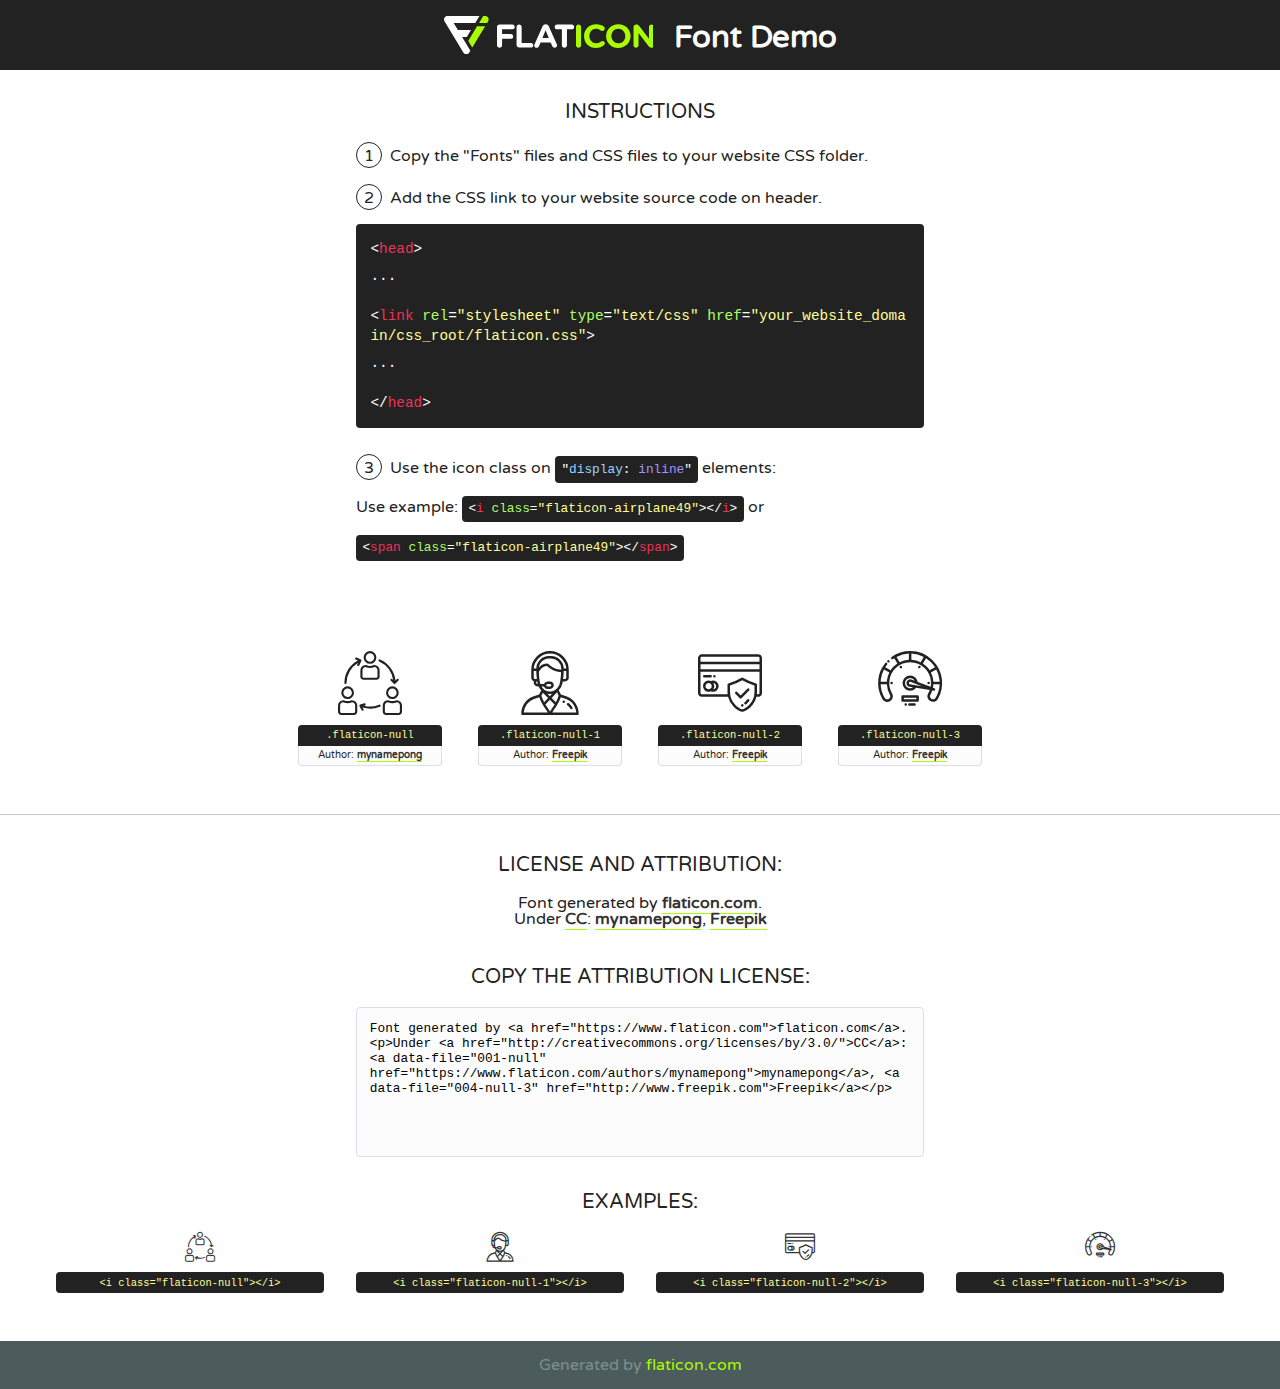
<file: assets/fonts/flaticon.html>
<!DOCTYPE html>
<!--
  Flaticon icon font: Flaticon
  Creation date: 03/06/2020 12:20
-->
<html>
<!DOCTYPE html>
<html>

<head>
    <title>Flaticon WebFont</title>
    <link href="http://fonts.googleapis.com/css?family=Varela+Round" rel="stylesheet" type="text/css" />
    <link rel="stylesheet" type="text/css" href="flaticon.css">
    <meta charset="UTF-8">
    <style>
    html, body, div, span, applet, object, iframe,
    h1, h2, h3, h4, h5, h6, p, blockquote, pre,
    a, abbr, acronym, address, big, cite, code,
    del, dfn, em, img, ins, kbd, q, s, samp,
    small, strike, strong, sub, sup, tt, var,
    b, u, i, center,
    dl, dt, dd, ol, ul, li,
    fieldset, form, label, legend,
    table, caption, tbody, tfoot, thead, tr, th, td,
    article, aside, canvas, details, embed, 
    figure, figcaption, footer, header, hgroup, 
    menu, nav, output, ruby, section, summary,
    time, mark, audio, video {
        margin: 0;
        padding: 0;
        border: 0;
        font-size: 100%;
        font: inherit;
        vertical-align: baseline;
    }
    /* HTML5 display-role reset for older browsers */
    article, aside, details, figcaption, figure, 
    footer, header, hgroup, menu, nav, section {
        display: block;
    }
    body {
        line-height: 1;
    }
    ol, ul {
        list-style: none;
    }
    blockquote, q {
        quotes: none;
    }
    blockquote:before, blockquote:after,
    q:before, q:after {
        content: '';
        content: none;
    }
    table {
        border-collapse: collapse;
        border-spacing: 0;
    }
    body {
        font-family: 'Varela Round', Helvetica, Arial, sans-serif;
        font-size: 16px;
        color: #222;
    }
    a {
        color: #333;
        border-bottom: 1px solid #a9fd00;
        font-weight: bold;
        text-decoration: none;
    }
    * {
        -moz-box-sizing: border-box;
        -webkit-box-sizing: border-box;
        box-sizing: border-box;
        margin: 0;
        padding: 0;
    }
    [class^="flaticon-"]:before, [class*=" flaticon-"]:before, [class^="flaticon-"]:after, [class*=" flaticon-"]:after {
        font-family: Flaticon;
        font-size: 30px;
        font-style: normal;
        margin-left: 20px;
        color: #333;
    }
    .wrapper {
        max-width: 600px;
        margin: auto;
        padding: 0 1em;
    }
    .title {
        font-size: 1.25em;
        text-align: center;
        margin-bottom: 1em;
        text-transform: uppercase;
    }
    header {
        text-align: center;
        background-color: #222;
        color: #fff;
        padding: 1em;
    }
    header .logo {
        width: 210px;
        height: 38px;
        display: inline-block;
        vertical-align: middle;
        margin-right: 1em;
        border: none;
    }
    header strong {
        font-size: 1.95em;
        font-weight: bold;
        vertical-align: middle;
        margin-top: 5px;
        display: inline-block;
    }
    .demo {
        margin: 2em auto;
        line-height: 1.25em;
    }
    .demo ul li {
        margin-bottom: 1em;
    }
    .demo ul li .num {
        color: #222;
        border-radius: 20px;
        display: inline-block;
        width: 26px;
        padding: 3px;
        height: 26px;
        text-align: center;
        margin-right: 0.5em;
        border: 1px solid #222;
    }
    .demo ul li code {
        background-color: #222;
        border-radius: 4px;
        padding: 0.25em 0.5em;
        display: inline-block;
        color: #fff;
        font-family: Consolas,Monaco,Lucida Console,Liberation Mono,DejaVu Sans Mono,Bitstream Vera Sans Mono,Courier New, monospace;
        font-weight: lighter;
        margin-top: 1em;
        font-size: 0.8em;
        word-break: break-all;
    }
    .demo ul li code.big {
        padding: 1em;
        font-size: 0.9em;
    }
    .demo ul li code .red {
        color: #EF3159;
    }
    .demo ul li code .green {
        color: #ACFF65;
    }
    .demo ul li code .yellow {
        color: #FFFF99;
    }
    .demo ul li code .blue {
        color: #99D3FF;
    }
    .demo ul li code .purple {
        color: #A295FF;
    }
    .demo ul li code .dots {
        margin-top: 0.5em;
        display: block;
    }
    #glyphs {
        border-bottom: 1px solid #ccc;
        padding: 2em 0;
        text-align: center;
    }
    .glyph {
        display: inline-block;
        width: 9em;
        margin: 1em;
        text-align: center;
        vertical-align: top;
        background: #FFF;
    }
    .glyph .glyph-icon {
        padding: 10px;
        display: block;
        font-family:"Flaticon";
        font-size: 64px;
        line-height: 1;
    }
    .glyph .glyph-icon:before {
        font-size: 64px;
        color: #222;
        margin-left: 0;
    }
    .class-name {
        font-size: 0.65em;
        background-color: #222;
        color: #fff;
        border-radius: 4px 4px 0 0;
        padding: 0.5em;
        color: #FFFF99;
        font-family: Consolas,Monaco,Lucida Console,Liberation Mono,DejaVu Sans Mono,Bitstream Vera Sans Mono,Courier New, monospace;
    }
    .author-name {
        font-size: 0.6em;
        background-color: #fcfcfd;
        border: 1px solid #DEDEE4;
        border-top: 0;
        border-radius: 0 0 4px 4px;
        padding: 0.5em;
    }
    .class-name:last-child {
        font-size: 10px;
        color:#888;
    }
    .class-name:last-child a {
        font-size: 10px;
        color:#555;
    }
    .class-name:last-child a:hover {
        color:#a9fd00;
    }
    .glyph > input {
        display: block;
        width: 100px;
        margin: 5px auto;
        text-align: center;
        font-size: 12px;
        cursor: text;
    }
    .glyph > input.icon-input {
        font-family:"Flaticon";
        font-size: 16px;
        margin-bottom: 10px;
    }
    .attribution .title {
        margin-top: 2em;
    }
    .attribution textarea {
        background-color: #fcfcfd;
        padding: 1em;
        border: none;
        box-shadow: none;
        border: 1px solid #DEDEE4;
        border-radius: 4px;
        resize: none;
        width: 100%;
        height: 150px;
        font-size: 0.8em;
        font-family: Consolas,Monaco,Lucida Console,Liberation Mono,DejaVu Sans Mono,Bitstream Vera Sans Mono,Courier New, monospace;
        -webkit-appearance: none;
    }
    .iconsuse {
        margin: 2em auto;
        text-align: center;
        max-width: 1200px;
    }
    .iconsuse:after {
        content: '';
        display: table;
        clear: both;
    }
    .iconsuse .image {
        float: left;
        width: 25%;
        padding: 0 1em;
    }
    .iconsuse .image p {
        margin-bottom: 1em;
    }
    .iconsuse .image span {
        display: block;
        font-size: 0.65em;
        background-color: #222;
        color: #fff;
        border-radius: 4px;
        padding: 0.5em;
        color: #FFFF99;
        margin-top: 1em;
        font-family: Consolas,Monaco,Lucida Console,Liberation Mono,DejaVu Sans Mono,Bitstream Vera Sans Mono,Courier New, monospace;
    }
    #footer {
        text-align: center;
        background-color: #4C5B5C;
        color: #7c9192;
        padding: 1em;
    }
    #footer a {
        border: none;
        color: #a9fd00;
        font-weight: normal;
    }
    @media (max-width: 960px) {
        .iconsuse .image {
            width: 50%;
        }
    }
    @media (max-width: 560px) {
        .iconsuse .image {
            width: 100%;
        }
    }
    </style>
</head>

<body class="characters-off">

    <header>
        <a href="https://www.flaticon.com" target="_blank" class="logo">
            <svg version="1.1" xmlns="http://www.w3.org/2000/svg" xmlns:xlink="http://www.w3.org/1999/xlink" xmlns:a="http://ns.adobe.com/AdobeSVGViewerExtensions/3.0/" viewBox="0 0 560.875 102.036" enable-background="new 0 0 560.875 102.036" xml:space="preserve">
                <defs>
                </defs>
                <g>
                    <g class="letters">
                        <path fill="#ffffff" d="M141.596,29.675c0-3.777,2.985-6.767,6.764-6.767h34.438c3.426,0,6.15,2.728,6.15,6.15
                        c0,3.43-2.724,6.149-6.15,6.149h-27.674v13.091h23.719c3.429,0,6.151,2.724,6.151,6.15c0,3.43-2.723,6.149-6.151,6.149h-23.719
                        v17.574c0,3.773-2.986,6.761-6.764,6.761c-3.779,0-6.764-2.989-6.764-6.761V29.675z"></path>
                        <path fill="#ffffff" d="M193.844,29.149c0-3.781,2.985-6.767,6.764-6.767c3.776,0,6.763,2.985,6.763,6.767v42.957h25.039
                        c3.426,0,6.149,2.726,6.149,6.153c0,3.425-2.723,6.15-6.149,6.15h-31.802c-3.779,0-6.764-2.986-6.764-6.768V29.149z"></path>
                        <path fill="#ffffff" d="M241.891,75.71l21.438-48.407c1.492-3.341,4.215-5.357,7.906-5.357h0.792
                        c3.686,0,6.323,2.017,7.815,5.357l21.439,48.407c0.436,0.967,0.701,1.845,0.701,2.723c0,3.602-2.809,6.501-6.414,6.501
                        c-3.161,0-5.269-1.845-6.499-4.655l-4.132-9.661h-27.059l-4.301,10.102c-1.144,2.631-3.426,4.214-6.237,4.214
                        c-3.517,0-6.24-2.81-6.24-6.325C241.1,77.64,241.451,76.677,241.891,75.71z M279.932,58.666l-8.521-20.297l-8.526,20.297H279.932
                        z"></path>
                        <path fill="#ffffff" d="M314.864,35.387H301.86c-3.429,0-6.239-2.813-6.239-6.238c0-3.429,2.811-6.24,6.239-6.24h39.533
                        c3.426,0,6.237,2.811,6.237,6.24c0,3.425-2.811,6.238-6.237,6.238h-13.001v42.785c0,3.773-2.99,6.761-6.764,6.761
                        c-3.779,0-6.764-2.989-6.764-6.761V35.387z"></path>
                        <path fill="#A9FD00" d="M352.615,29.149c0-3.781,2.985-6.767,6.767-6.767c3.774,0,6.761,2.985,6.761,6.767v49.024
                        c0,3.773-2.987,6.761-6.761,6.761c-3.781,0-6.767-2.989-6.767-6.761V29.149z"></path>
                        <path fill="#A9FD00" d="M374.132,53.836v-0.179c0-17.481,13.178-31.801,32.065-31.801c9.22,0,15.459,2.458,20.557,6.238
                        c1.402,1.054,2.637,2.985,2.637,5.357c0,3.692-2.985,6.59-6.681,6.59c-1.845,0-3.071-0.702-4.044-1.319
                        c-3.776-2.813-7.729-4.393-12.562-4.393c-10.364,0-17.831,8.611-17.831,19.154v0.173c0,10.542,7.291,19.329,17.831,19.329
                        c5.715,0,9.492-1.756,13.359-4.834c1.049-0.874,2.458-1.491,4.039-1.491c3.429,0,6.325,2.813,6.325,6.236
                        c0,2.106-1.056,3.78-2.282,4.834c-5.539,4.834-12.036,7.733-21.878,7.733C387.572,85.464,374.132,71.493,374.132,53.836z"></path>
                        <path fill="#A9FD00" d="M433.009,53.836v-0.179c0-17.481,13.79-31.801,32.766-31.801c18.981,0,32.592,14.143,32.592,31.628v0.173
                        c0,17.483-13.785,31.807-32.769,31.807C446.625,85.464,433.009,71.32,433.009,53.836z M484.224,53.836v-0.179
                        c0-10.539-7.725-19.326-18.626-19.326c-10.893,0-18.449,8.611-18.449,19.154v0.173c0,10.542,7.73,19.329,18.626,19.329
                        C476.676,72.986,484.224,64.378,484.224,53.836z"></path>
                        <path fill="#A9FD00" d="M506.233,29.321c0-3.774,2.99-6.763,6.767-6.763h1.401c3.252,0,5.183,1.583,7.029,3.953l26.093,34.265
                        V29.059c0-3.692,2.99-6.677,6.681-6.677c3.683,0,6.671,2.985,6.671,6.677v48.934c0,3.78-2.987,6.765-6.764,6.765h-0.436
                        c-3.257,0-5.188-1.581-7.034-3.953l-27.056-35.492v32.944c0,3.687-2.985,6.676-6.678,6.676c-3.683,0-6.673-2.989-6.673-6.676
                        V29.321z"></path>
                    </g>
                    <g class="insignia">
                        <path fill="#ffffff" d="M48.372,56.137h12.517l11.156-18.537H37.186L25.688,18.539h57.825L94.668,0H9.271
                        C5.925,0,2.842,1.801,1.198,4.716c-1.644,2.907-1.593,6.482,0.134,9.343l50.38,83.501c1.678,2.781,4.689,4.476,7.938,4.476
                        c3.246,0,6.257-1.695,7.935-4.476l2.898-4.804L48.372,56.137z"></path>
                        <g class="i">
                            <path fill="#A9FD00" d="M93.575,18.539h0.031v0.004l21.652,0.004l2.705-4.488c1.727-2.861,1.778-6.436,0.133-9.343
                            C116.454,1.801,113.371,0,110.026,0h-5.294L93.575,18.539z"></path>
                            <polygon fill="#A9FD00" points="88.291,27.356 64.725,66.486 75.519,84.404 109.942,27.356"></polygon>
                        </g>
                    </g>
                </g>
            </svg>
        </a>
        <strong>Font Demo</strong>
    </header>


    <section class="demo wrapper">

        <p class="title">Instructions</p>

        <ul>
            <li>
                <span class="num">1</span>Copy the "Fonts" files and CSS files to your website CSS folder.
            </li>
            <li>
                <span class="num">2</span>Add the CSS link to your website source code on header.
                <code class="big">
                    &lt;<span class="red">head</span>&gt;
                    <br/><span class="dots">...</span>
                    <br/>&lt;<span class="red">link</span> <span class="green">rel</span>=<span class="yellow">"stylesheet"</span> <span class="green">type</span>=<span class="yellow">"text/css"</span> <span class="green">href</span>=<span class="yellow">"your_website_domain/css_root/flaticon.css"</span>&gt;
                    <br/><span class="dots">...</span>
                    <br/>&lt;/<span class="red">head</span>&gt;
                </code>
            </li>

            <li>
                <p>
                    <span class="num">3</span>Use the icon class on <code>"<span class="blue">display</span>:<span class="purple"> inline</span>"</code> elements:
                    <br />
                    Use example: <code>&lt;<span class="red">i</span> <span class="green">class</span>=<span class="yellow">&quot;flaticon-airplane49&quot;</span>&gt;&lt;/<span class="red">i</span>&gt;</code> or <code>&lt;<span class="red">span</span> <span class="green">class</span>=<span class="yellow">&quot;flaticon-airplane49&quot;</span>&gt;&lt;/<span class="red">span</span>&gt;</code>
            </li>
        </ul>

    </section>




   <section id="glyphs">          
    
      
        <div class="glyph"><div class="glyph-icon flaticon-null"></div>
            <div class="class-name">.flaticon-null</div>
            <div class="author-name">Author: <a data-file="001-null" href="https://www.flaticon.com/authors/mynamepong">mynamepong</a> </div> 
        </div>        
        
        <div class="glyph"><div class="glyph-icon flaticon-null-1"></div>
            <div class="class-name">.flaticon-null-1</div>
            <div class="author-name">Author: <a data-file="002-null-1" href="http://www.freepik.com">Freepik</a> </div> 
        </div>        
        
        <div class="glyph"><div class="glyph-icon flaticon-null-2"></div>
            <div class="class-name">.flaticon-null-2</div>
            <div class="author-name">Author: <a data-file="003-null-2" href="http://www.freepik.com">Freepik</a> </div> 
        </div>        
        
        <div class="glyph"><div class="glyph-icon flaticon-null-3"></div>
            <div class="class-name">.flaticon-null-3</div>
            <div class="author-name">Author: <a data-file="004-null-3" href="http://www.freepik.com">Freepik</a> </div> 
        </div>        
        

    </section>



    <section class="attribution wrapper"   style="text-align:center;">

      <div class="title">License and attribution:</div><div class="attrDiv">Font generated by <a href="https://www.flaticon.com">flaticon.com</a>. <div><p>Under <a href="http://creativecommons.org/licenses/by/3.0/">CC</a>: <a data-file="001-null" href="https://www.flaticon.com/authors/mynamepong">mynamepong</a>, <a data-file="004-null-3" href="http://www.freepik.com">Freepik</a></p>  </div>
      </div>
      <div class="title">Copy the Attribution License:</div>

    <textarea onclick="this.focus();this.select();">Font generated by &lt;a href=&quot;https://www.flaticon.com&quot;&gt;flaticon.com&lt;/a&gt;. <p>Under <a href="http://creativecommons.org/licenses/by/3.0/">CC</a>: <a data-file="001-null" href="https://www.flaticon.com/authors/mynamepong">mynamepong</a>, <a data-file="004-null-3" href="http://www.freepik.com">Freepik</a></p>  
     </textarea>

    </section>

    <section class="iconsuse">

          <div class="title">Examples:</div>            
             
            <div class="image">
                <p>
                    <i class="glyph-icon flaticon-null"></i> 
                    <span>&lt;i class=&quot;flaticon-null&quot;&gt;&lt;/i&gt;</span>
                </p>
            </div>
            
            <div class="image">
                <p>
                    <i class="glyph-icon flaticon-null-1"></i> 
                    <span>&lt;i class=&quot;flaticon-null-1&quot;&gt;&lt;/i&gt;</span>
                </p>
            </div>
            
            <div class="image">
                <p>
                    <i class="glyph-icon flaticon-null-2"></i> 
                    <span>&lt;i class=&quot;flaticon-null-2&quot;&gt;&lt;/i&gt;</span>
                </p>
            </div>
            
            <div class="image">
                <p>
                    <i class="glyph-icon flaticon-null-3"></i> 
                    <span>&lt;i class=&quot;flaticon-null-3&quot;&gt;&lt;/i&gt;</span>
                </p>
            </div>
                       
        </div>
                            
    </section>

<div id="footer">
    <div>Generated by <a href="https://www.flaticon.com">flaticon.com</a>
    </div>
</div>



</body>
</html>
</file>
<file: assets/fonts/flaticon.css>
/*
  	Flaticon icon font: Flaticon
  	Creation date: 03/06/2020 12:20
  	*/

@font-face {
  font-family: "Flaticon";
  src: url("./Flaticon.eot");
  src: url("./Flaticon.eot?#iefix") format("embedded-opentype"),
       url("./Flaticon.woff2") format("woff2"),
       url("./Flaticon.woff") format("woff"),
       url("./Flaticon.ttf") format("truetype"),
       url("./Flaticon.svg#Flaticon") format("svg");
  font-weight: normal;
  font-style: normal;
}

@media screen and (-webkit-min-device-pixel-ratio:0) {
  @font-face {
    font-family: "Flaticon";
    src: url("./Flaticon.svg#Flaticon") format("svg");
  }
}

[class^="flaticon-"]:before, [class*=" flaticon-"]:before,
[class^="flaticon-"]:after, [class*=" flaticon-"]:after {   
  font-family: Flaticon;
        font-size: 20px;
font-style: normal;
margin-left: 20px;
}

.flaticon-null:before { content: "\f100"; }
.flaticon-null-1:before { content: "\f101"; }
.flaticon-null-2:before { content: "\f102"; }
.flaticon-null-3:before { content: "\f103"; }
</file>
